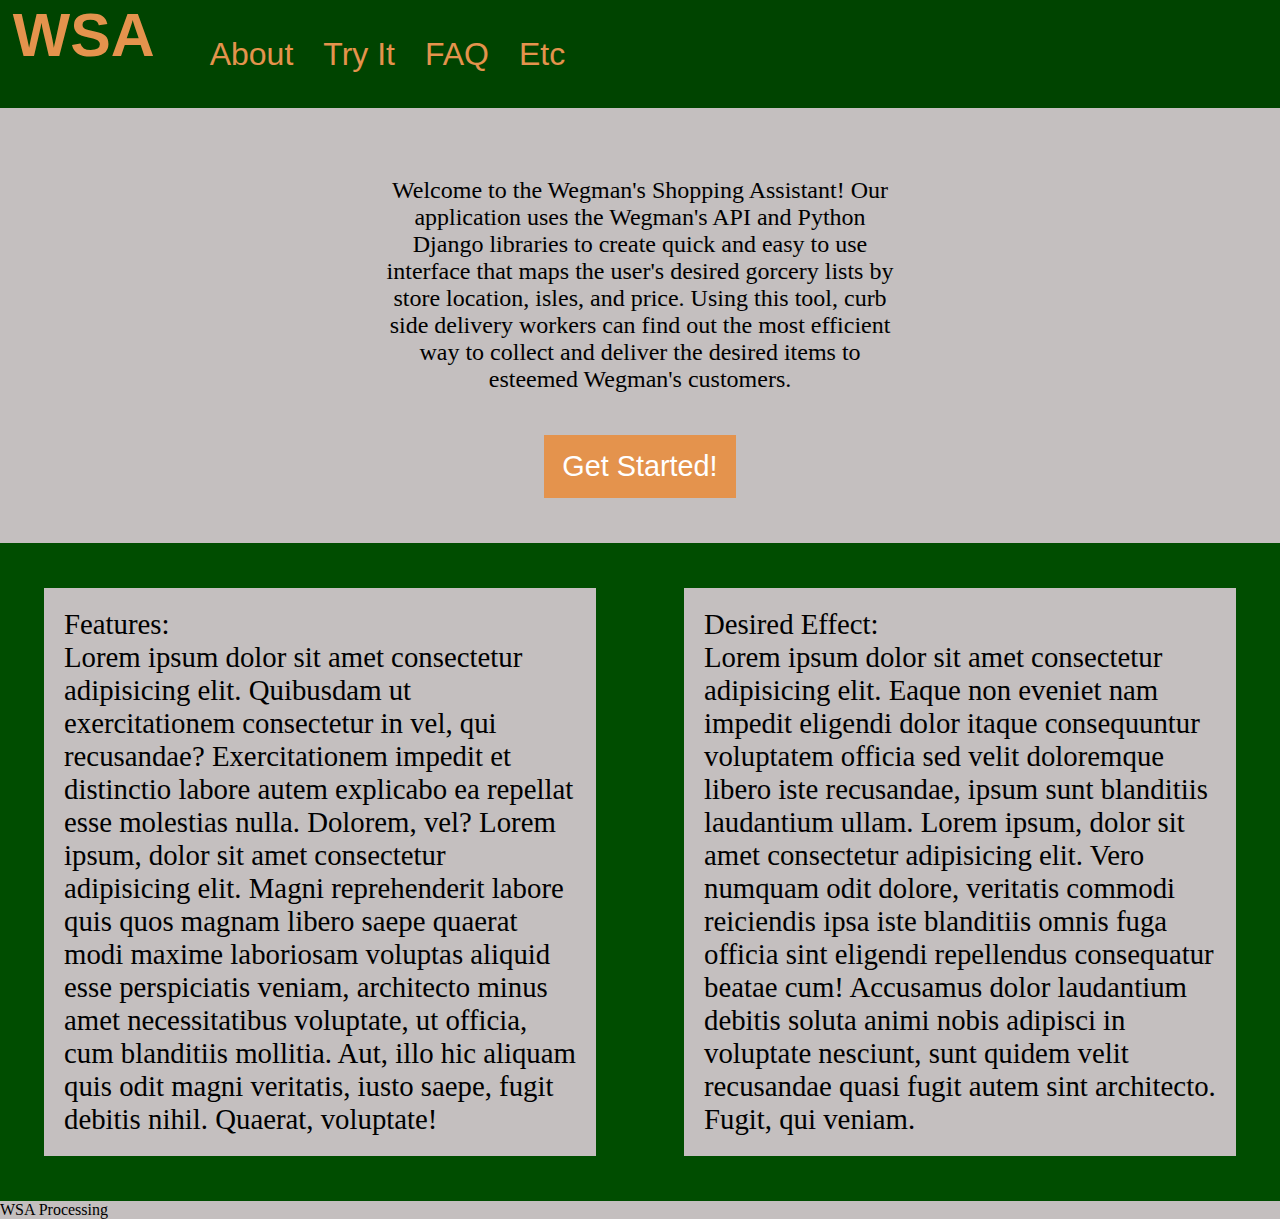
<file: backend/WSA Client/index.html>
<!DOCTYPE html>
<html lang="en">
<head>
    <meta charset="UTF-8">
    <meta name="viewport" content="width=device-width, initial-scale=1.0">
    <meta http-equiv="X-UA-Compatible" content="ie=edge">
    <link rel="stylesheet" type="text/css" href="css/baseStyle.css">
    <title>WSA</button></title>
</head>
<body>
    <header>  
        <div >
            <button id="homepageTitle">WSA</button>
        </div>

        <ul>
            <button class="menuButton"><li>About</li></button> 
            <button class="menuButton"><li>Try It</li></button> 
            <button class="menuButton"><li>FAQ</li></button> 
            <button class="menuButton"><li>Etc</li></button> 
        </ul>
    </header>
    <main>
        <section id="intro">
             <p id="sum">
            Welcome to the Wegman's Shopping Assistant! Our application uses the Wegman's API
            and Python Django libraries to create quick and easy to use interface that maps the user's desired gorcery 
            lists by store location, isles, and price. Using this tool, curb side delivery workers can find out the most efficient
            way to collect and deliver the desired items to esteemed Wegman's customers. 
            </p>
            <button id="startButton">Get Started!</button>
        </section>
        <section id="content">
            <div class="info">
                Features: <br>
                Lorem ipsum dolor sit amet consectetur adipisicing elit. Quibusdam ut exercitationem consectetur in vel, qui recusandae? Exercitationem impedit et distinctio labore autem explicabo ea repellat esse molestias nulla. Dolorem, vel?
                Lorem ipsum, dolor sit amet consectetur adipisicing elit. Magni reprehenderit labore quis quos magnam libero saepe quaerat modi maxime laboriosam voluptas aliquid esse perspiciatis veniam, architecto minus amet necessitatibus voluptate, ut officia, cum blanditiis mollitia. Aut, illo hic aliquam quis odit magni veritatis, iusto saepe, fugit debitis nihil. Quaerat, voluptate!
            </div>
            <div class="info">
                Desired Effect: <br>
                Lorem ipsum dolor sit amet consectetur adipisicing elit. Eaque non eveniet nam impedit eligendi dolor itaque consequuntur voluptatem officia sed velit doloremque libero iste recusandae, ipsum sunt blanditiis laudantium ullam.
                Lorem ipsum, dolor sit amet consectetur adipisicing elit. Vero numquam odit dolore, veritatis commodi reiciendis ipsa iste blanditiis omnis fuga officia sint eligendi repellendus consequatur beatae cum! Accusamus dolor laudantium debitis soluta animi nobis adipisci in voluptate nesciunt, sunt quidem velit recusandae quasi fugit autem sint architecto. Fugit, qui veniam.
            </div>
        </section>
    </main>
    <footer>
        WSA Processing 
    </footer>
</body>
</html>
</file>
<file: backend/WSA Client/css/baseStyle.css>
body{
    background-color: rgb(196, 191, 191);
    margin: 0px;
}
header{
    display: flex;
    flex-direction: row;
    background-color: rgb(0, 68, 0);
    height: 12vh;
}

    #homepageTitle{
        font-size: 3.8rem;
        color: rgb(228, 147, 77);
        font-weight: 800;
        margin: 0px;
        margin-left: 1vw;
        padding: 0px;
        background-color: rgb(0, 68, 0);
        border: none;
    }
    #homepageTitle:hover{
        background-color:rgb(0, 58, 0);
        color: rgb(196, 127, 67);
    }

    ul{
        display: flex;
        flex-direction: row;
        flex-grow: 0;
        list-style-type: none;
        margin-block-start: 0;
        margin-block-end: 0;
        margin-inline-start: 0px;
        margin-inline-end: 0px;
    }

    .menuButton{
        display: flex;
        flex-direction: column;
        justify-content: center;
        flex-grow: 1;
        font-size: 2rem;
        color: rgb(228, 147, 77);
        background-color: rgb(0, 68, 0);
        border: none;
        border-color: rgb(0, 68, 0);
        padding-right: 15px;
        padding-left: 15px;
    }

    .menuButton:hover{
        background-color:rgb(0, 58, 0);
        color: rgb(196, 127, 67);
    }

    .menuButton:focus{
        border-color: rgb(0, 68, 0);
    }

main{

}

    #intro{
        display: flex;
        flex-direction: column;
        width: 40vw;
        margin-top: 5vh;
        margin-left: auto;
        margin-right: auto;
        text-align: center;
    }
    #sum{
        font-size: 1.5rem;
    }
    #startButton{
        border: rgb(228, 147, 77);
        color: white;
        background-color: rgb(228, 147, 77);
        width: 15vw;
        height: 7vh;
        margin-top: 2vh;
        margin-left: auto;
        margin-right: auto;
        font-size: 1.8rem;
    }

    #startButton:hover{
        background-color: rgb(243, 162, 91);
        box-shadow: 0 12px 16px 0 rgba(0,0,0,0.24), 0 17px 50px 0 rgba(0,0,0,0.19);
    }

    #content{
        display: flex;
        flex-direction: row;
        background-color: rgb(0, 77, 0);
        margin-top: 5vh;
    }

    .info{
        background-color: rgb(196, 191, 191);
        width: 40vw;
        margin-left: auto;
        margin-right: auto;
        margin-bottom: 5vh;
        margin-top: 5vh;
        padding: 20px;
        font-size: 1.8rem;
    }
</file>
